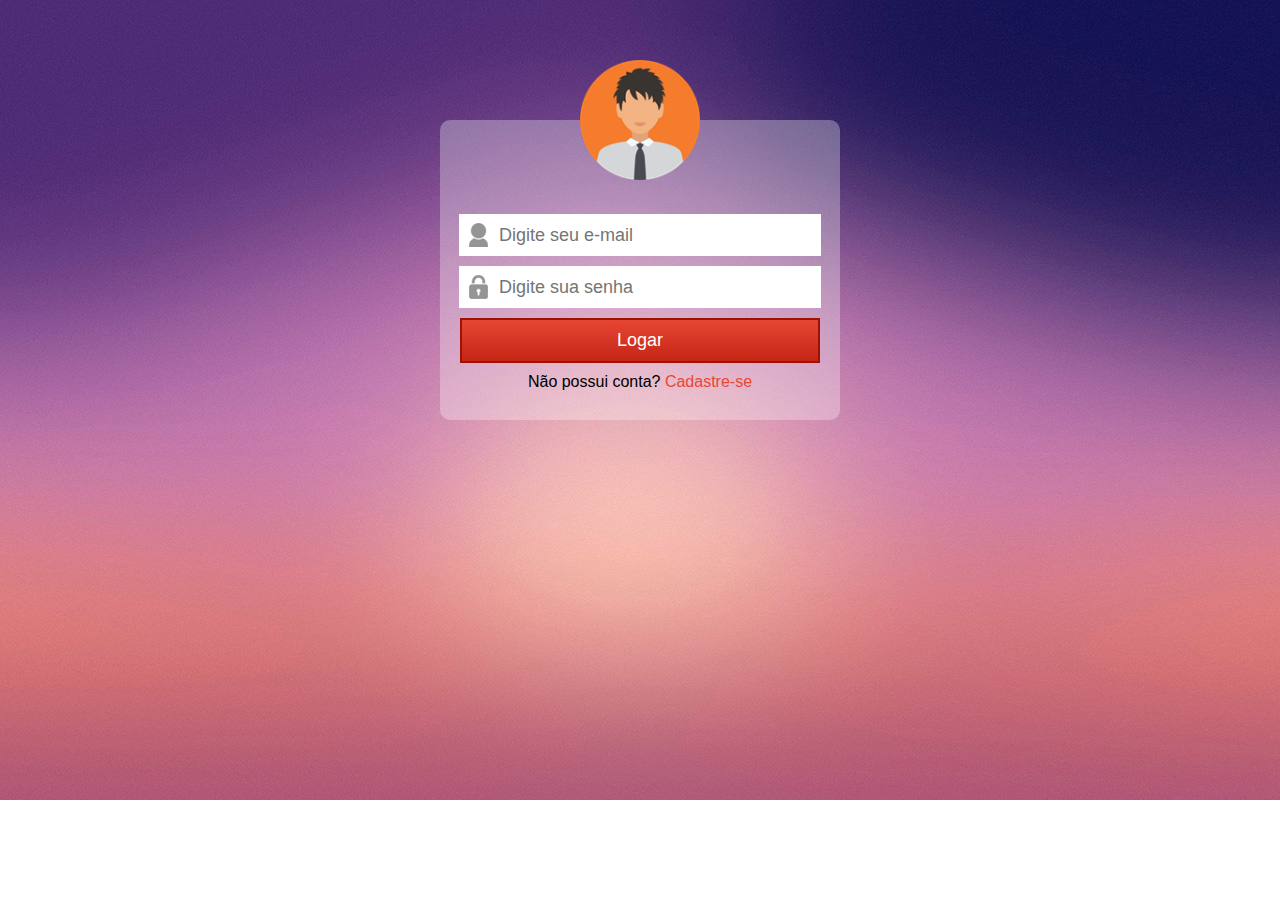
<file: Trabalho_Final/index.html>
<!DOCTYPE html>
<html lang="en">

<head>
    <meta charset="UTF-8">
    <meta http-equiv="X-UA-Compatible" content="IE=edge">
    <meta name="viewport" content="width=device-width, initial-scale=1.0">
    <title>Veja Mais - Login</title>
    <link rel="stylesheet" href="css/style.css">
    <link rel="icon" type="imagem/png" href="./css/imagens/logo_vejamais.png"/>
</head>

<body>
    <div id="container">
        <img src="css\imagens\perfil.png">
        <form action="">
            <div>
                <input class="email" type="text" name="email" id="email" placeholder="Digite seu e-mail">
            </div>
            <div>
                <input class="password" type="password" name="password" id="password" placeholder="Digite sua senha">
            </div>
            <div>
                <input class="submit" type="submit" value="Logar">
            </div>
            <div id="register">
                Não possui conta?
                <a href="register.html">Cadastre-se</a>
            </div>
        </form>
    </div>
</body>

</html>
</file>
<file: Trabalho_Final/css/style.css>
body{
    font-family: 'Trebuchet MS', 'Lucida Sans Unicode', 'Lucida Grande', 'Lucida Sans', Arial, sans-serif;
    background-image: url(./imagens/fundo.jpg);
    background-size: cover;
    background-repeat: no-repeat;
}

#container{
    width: 400px;
    height: 300px;
    background-color: rgba(255, 255, 255, 0.3);
    -webkit-border-radius:10px;
    -moz-border-radius:10px;
    border-radius: 10px;
    margin: 0 auto;
    margin-top: 120px;
    text-align: center;
}

#container img{
    width: 120px;
    height: 120px;
    margin-top: -60px;
    margin-bottom: 30px;   
}


#register a:link,#register a:hover{
    color: #E74635;
    text-decoration: none;
}
#register a:visited{
    color: #971405;
}

input{
    height: 40px;
    width: 80%;
    font-size: 18px;
    margin-bottom: 10px;
    background-color: #fff;
    padding-left: 40px;
    border: none;
    background-repeat: no-repeat;
    background-position: 10px;
}

input.email{
    background-image: url(./imagens/icone-usuario.png);
}

input.password{
    background-image: url(./imagens/icone-cadeado.png);
}

input.submit{
    color: #fff;
    background-color: #f79300;
    border: 2px solid #9D1203;
    padding: 5px 20px;
    height: 45px;
    width: 90%;
    background: -webkit-linear-gradient(to bottom, #E74635, #C52514);
    background: -moz-linear-gradient(to bottom, #E74635, #C52514);
    background: -o-linear-gradient(to bottom, #E74635, #C52514);
    background: linear-gradient(to bottom, #E74635, #C52514);
    cursor: pointer;
}

/* Cadastro */

#container-register{
    width: 500px;
    height: 430px;
    background-color: rgba(255, 255, 255, 0.3);
    -webkit-border-radius:10px;
    -moz-border-radius:10px;
    border-radius: 10px;
    margin: 0 auto;
    margin-top: 120px;
}

label{
    margin-left: 15px;
    text-align: left;
}

.input-register{
    height: 25px;
    width: 50%;
    font-size: 15px;
    margin-top: 15px;
    margin-bottom: 15px;
    background-color: #fff;
    padding-left: 15px;
    border: none;
}

.input-register-sex{
    height: 25px;
    width: 25%;
    font-size: 10px;
    margin-top: 10px;
    margin-bottom: 10px;
    cursor: pointer;
}

input.botton-register{
    color: #fff;
    background-color: #f79300;
    border: 2px solid #9D1203;
    height: 20px;
    padding-right: 12px;
    width: 20%;
    background: -webkit-linear-gradient(to bottom, #E74635, #C52514);
    background: -moz-linear-gradient(to bottom, #E74635, #C52514);
    background: -o-linear-gradient(to bottom, #E74635, #C52514);
    background: linear-gradient(to bottom, #E74635, #C52514);
}

.botton-register{
    display: inline;
    float:right;
    height: 15px;
    width: 30%;
    font-size: 12px;
    margin-bottom: 10px;
    background-color: #fff;
    padding-left: 15px;
    margin-right: 15px;
    border: none;
    cursor: pointer;
}
</file>
